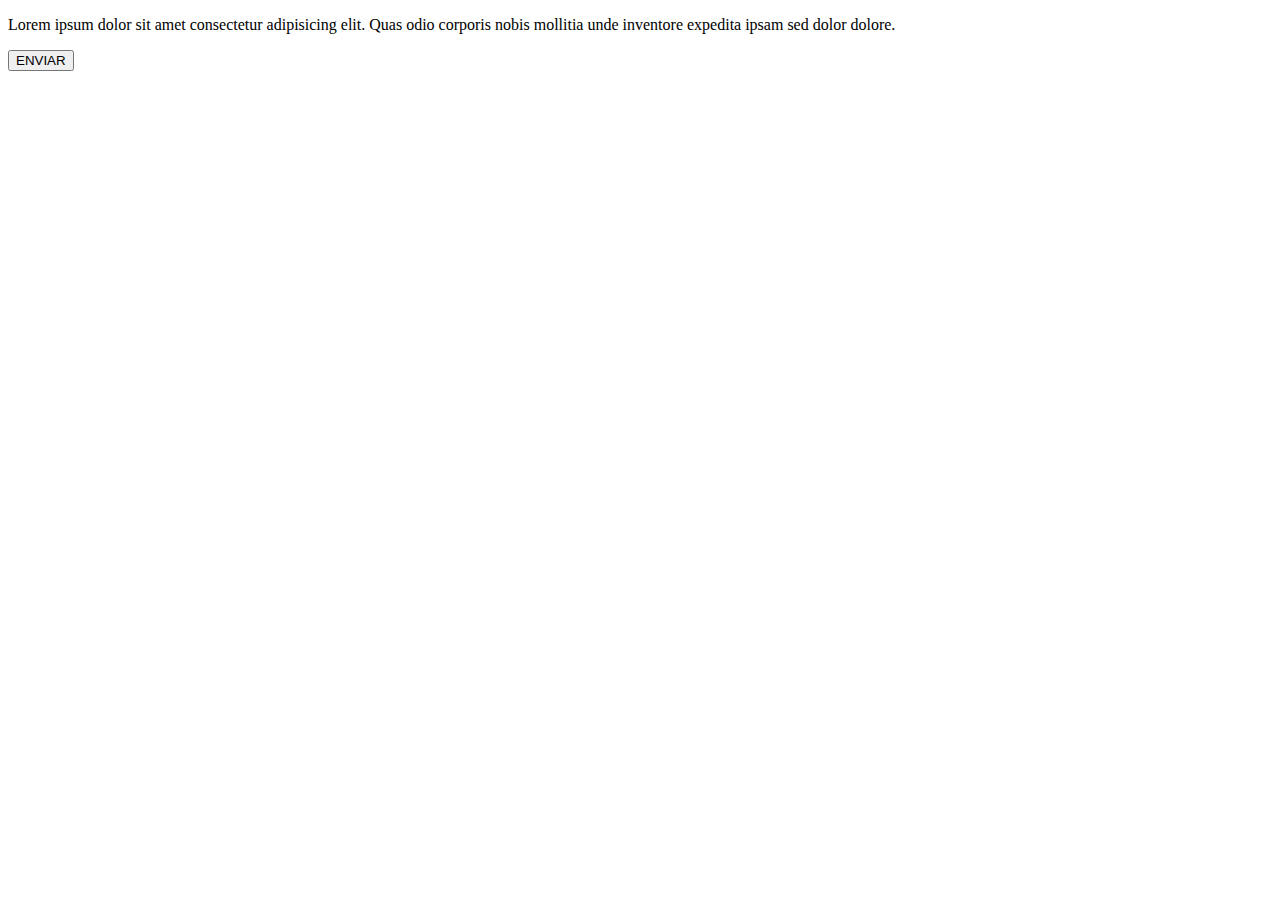
<file: aulas/aula-01/index.html>
<!DOCTYPE html>
<html lang="pt-br">
<head>
    <meta charset="UTF-8">
    <meta name="viewport" content="width=device-width, initial-scale=1.0">
    <title>Document</title>
</head>
<body>
    
    <p>Lorem ipsum dolor sit amet consectetur adipisicing elit. Quas odio corporis nobis mollitia unde inventore expedita ipsam sed dolor dolore.</p>

    <button>ENVIAR</button>

    

    

</body>
</html>
</file>
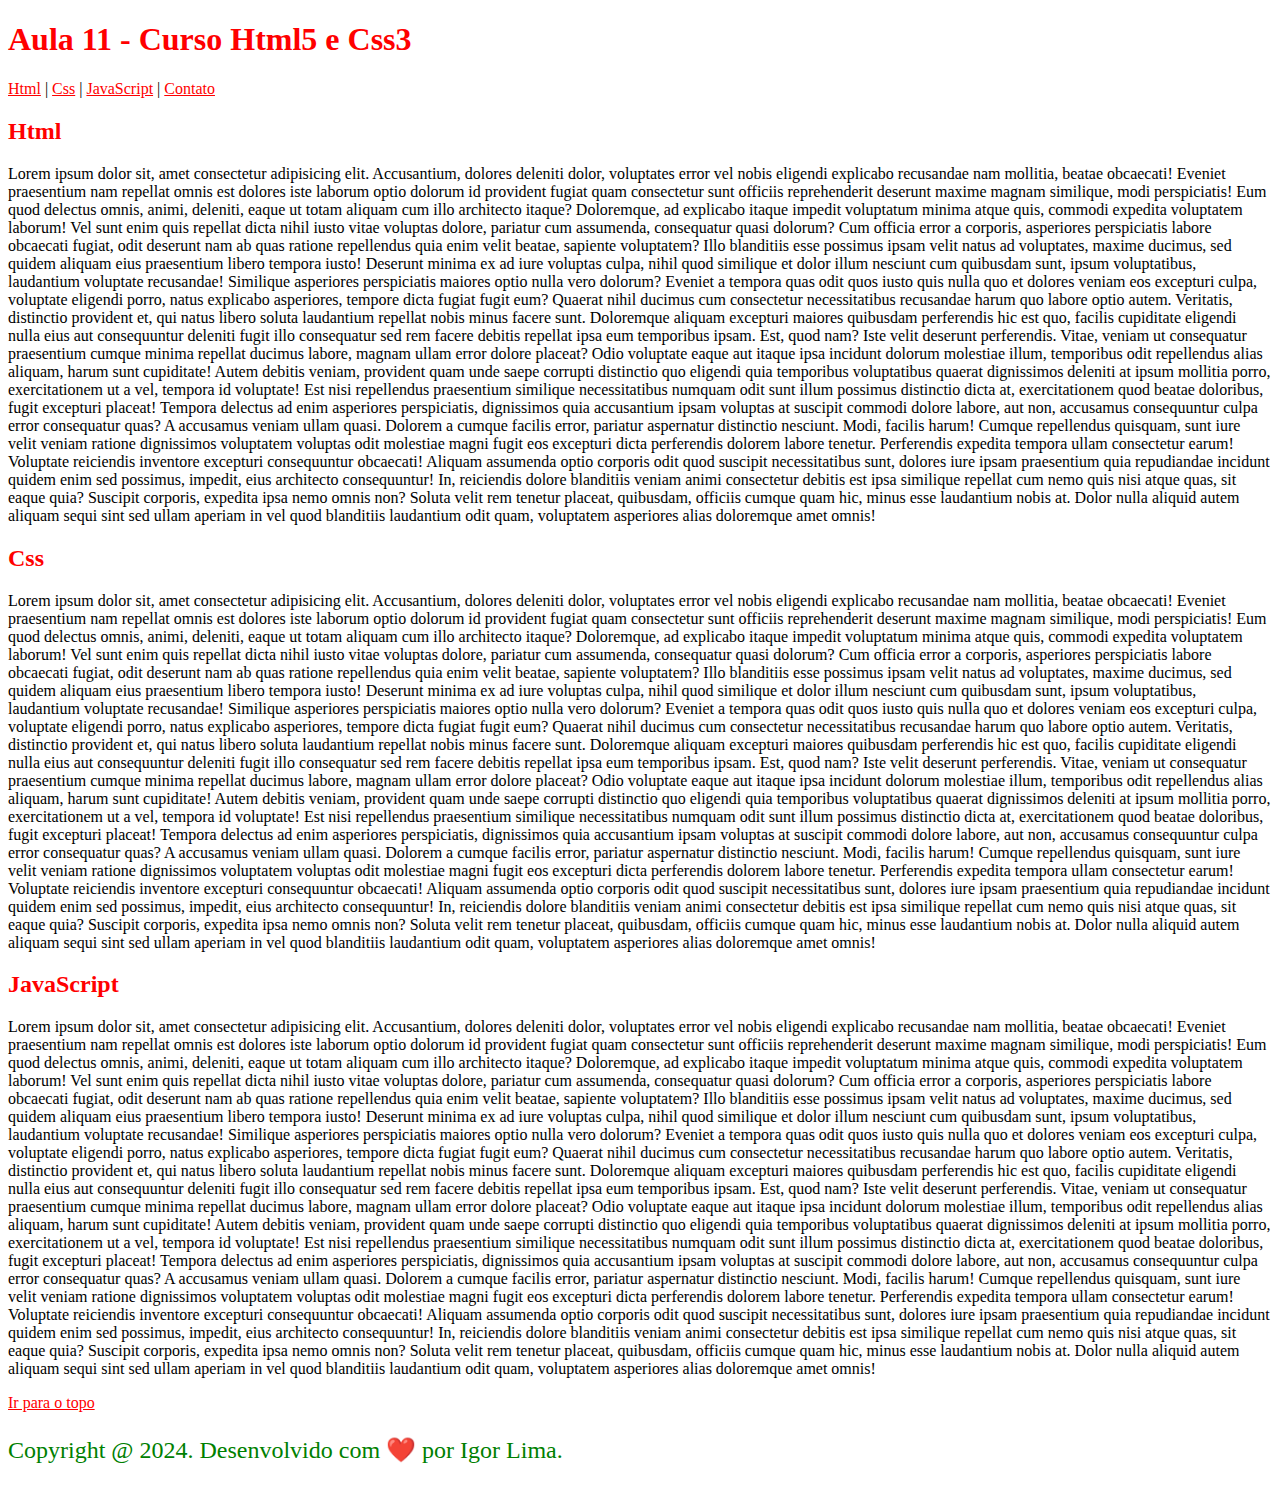
<file: aulas/aula-11/index.html>
<!DOCTYPE html>
<html lang="pt-br">
<head>
    <meta charset="UTF-8">
    <meta name="viewport" content="width=device-width, initial-scale=1.0">
    <title>Aula 11 - Curso Html5 e Css3</title>

    <link rel="stylesheet" href="style.css">

    <style>
      /* h2{
        color: red;
      }   */
    </style>
    
</head>
<body id="top">
    <header>
        <h1 /*style="color: red;"*/>Aula 11 - Curso Html5 e Css3</h1>

        <nav>
            <a href="#html">Html</a> | 
            <a href="#css">Css</a> |
            <a href="#js">JavaScript</a> |
            <a href="contato.html">Contato</a>
        </nav>
    
    </header>
    

    <main>
        <section>
            <h2 id="html">Html</h2>
        <p>Lorem ipsum dolor sit, amet consectetur adipisicing elit. Accusantium, dolores deleniti dolor, voluptates error vel nobis eligendi explicabo recusandae nam mollitia, beatae obcaecati! Eveniet praesentium nam repellat omnis est dolores iste laborum optio dolorum id provident fugiat quam consectetur sunt officiis reprehenderit deserunt maxime magnam similique, modi perspiciatis! Eum quod delectus omnis, animi, deleniti, eaque ut totam aliquam cum illo architecto itaque? Doloremque, ad explicabo itaque impedit voluptatum minima atque quis, commodi expedita voluptatem laborum! Vel sunt enim quis repellat dicta nihil iusto vitae voluptas dolore, pariatur cum assumenda, consequatur quasi dolorum? Cum officia error a corporis, asperiores perspiciatis labore obcaecati fugiat, odit deserunt nam ab quas ratione repellendus quia enim velit beatae, sapiente voluptatem? Illo blanditiis esse possimus ipsam velit natus ad voluptates, maxime ducimus, sed quidem aliquam eius praesentium libero tempora iusto! Deserunt minima ex ad iure voluptas culpa, nihil quod similique et dolor illum nesciunt cum quibusdam sunt, ipsum voluptatibus, laudantium voluptate recusandae! Similique asperiores perspiciatis maiores optio nulla vero dolorum? Eveniet a tempora quas odit quos iusto quis nulla quo et dolores veniam eos excepturi culpa, voluptate eligendi porro, natus explicabo asperiores, tempore dicta fugiat fugit eum? Quaerat nihil ducimus cum consectetur necessitatibus recusandae harum quo labore optio autem. Veritatis, distinctio provident et, qui natus libero soluta laudantium repellat nobis minus facere sunt. Doloremque aliquam excepturi maiores quibusdam perferendis hic est quo, facilis cupiditate eligendi nulla eius aut consequuntur deleniti fugit illo consequatur sed rem facere debitis repellat ipsa eum temporibus ipsam. Est, quod nam? Iste velit deserunt perferendis. Vitae, veniam ut consequatur praesentium cumque minima repellat ducimus labore, magnam ullam error dolore placeat? Odio voluptate eaque aut itaque ipsa incidunt dolorum molestiae illum, temporibus odit repellendus alias aliquam, harum sunt cupiditate! Autem debitis veniam, provident quam unde saepe corrupti distinctio quo eligendi quia temporibus voluptatibus quaerat dignissimos deleniti at ipsum mollitia porro, exercitationem ut a vel, tempora id voluptate! Est nisi repellendus praesentium similique necessitatibus numquam odit sunt illum possimus distinctio dicta at, exercitationem quod beatae doloribus, fugit excepturi placeat! Tempora delectus ad enim asperiores perspiciatis, dignissimos quia accusantium ipsam voluptas at suscipit commodi dolore labore, aut non, accusamus consequuntur culpa error consequatur quas? A accusamus veniam ullam quasi. Dolorem a cumque facilis error, pariatur aspernatur distinctio nesciunt. Modi, facilis harum! Cumque repellendus quisquam, sunt iure velit veniam ratione dignissimos voluptatem voluptas odit molestiae magni fugit eos excepturi dicta perferendis dolorem labore tenetur. Perferendis expedita tempora ullam consectetur earum! Voluptate reiciendis inventore excepturi consequuntur obcaecati! Aliquam assumenda optio corporis odit quod suscipit necessitatibus sunt, dolores iure ipsam praesentium quia repudiandae incidunt quidem enim sed possimus, impedit, eius architecto consequuntur! In, reiciendis dolore blanditiis veniam animi consectetur debitis est ipsa similique repellat cum nemo quis nisi atque quas, sit eaque quia? Suscipit corporis, expedita ipsa nemo omnis non? Soluta velit rem tenetur placeat, quibusdam, officiis cumque quam hic, minus esse laudantium nobis at. Dolor nulla aliquid autem aliquam sequi sint sed ullam aperiam in vel quod blanditiis laudantium odit quam, voluptatem asperiores alias doloremque amet omnis!</p>
        </section>
    
        <section>
            <h2 id="css">Css</h2>
        <p>Lorem ipsum dolor sit, amet consectetur adipisicing elit. Accusantium, dolores deleniti dolor, voluptates error vel nobis eligendi explicabo recusandae nam mollitia, beatae obcaecati! Eveniet praesentium nam repellat omnis est dolores iste laborum optio dolorum id provident fugiat quam consectetur sunt officiis reprehenderit deserunt maxime magnam similique, modi perspiciatis! Eum quod delectus omnis, animi, deleniti, eaque ut totam aliquam cum illo architecto itaque? Doloremque, ad explicabo itaque impedit voluptatum minima atque quis, commodi expedita voluptatem laborum! Vel sunt enim quis repellat dicta nihil iusto vitae voluptas dolore, pariatur cum assumenda, consequatur quasi dolorum? Cum officia error a corporis, asperiores perspiciatis labore obcaecati fugiat, odit deserunt nam ab quas ratione repellendus quia enim velit beatae, sapiente voluptatem? Illo blanditiis esse possimus ipsam velit natus ad voluptates, maxime ducimus, sed quidem aliquam eius praesentium libero tempora iusto! Deserunt minima ex ad iure voluptas culpa, nihil quod similique et dolor illum nesciunt cum quibusdam sunt, ipsum voluptatibus, laudantium voluptate recusandae! Similique asperiores perspiciatis maiores optio nulla vero dolorum? Eveniet a tempora quas odit quos iusto quis nulla quo et dolores veniam eos excepturi culpa, voluptate eligendi porro, natus explicabo asperiores, tempore dicta fugiat fugit eum? Quaerat nihil ducimus cum consectetur necessitatibus recusandae harum quo labore optio autem. Veritatis, distinctio provident et, qui natus libero soluta laudantium repellat nobis minus facere sunt. Doloremque aliquam excepturi maiores quibusdam perferendis hic est quo, facilis cupiditate eligendi nulla eius aut consequuntur deleniti fugit illo consequatur sed rem facere debitis repellat ipsa eum temporibus ipsam. Est, quod nam? Iste velit deserunt perferendis. Vitae, veniam ut consequatur praesentium cumque minima repellat ducimus labore, magnam ullam error dolore placeat? Odio voluptate eaque aut itaque ipsa incidunt dolorum molestiae illum, temporibus odit repellendus alias aliquam, harum sunt cupiditate! Autem debitis veniam, provident quam unde saepe corrupti distinctio quo eligendi quia temporibus voluptatibus quaerat dignissimos deleniti at ipsum mollitia porro, exercitationem ut a vel, tempora id voluptate! Est nisi repellendus praesentium similique necessitatibus numquam odit sunt illum possimus distinctio dicta at, exercitationem quod beatae doloribus, fugit excepturi placeat! Tempora delectus ad enim asperiores perspiciatis, dignissimos quia accusantium ipsam voluptas at suscipit commodi dolore labore, aut non, accusamus consequuntur culpa error consequatur quas? A accusamus veniam ullam quasi. Dolorem a cumque facilis error, pariatur aspernatur distinctio nesciunt. Modi, facilis harum! Cumque repellendus quisquam, sunt iure velit veniam ratione dignissimos voluptatem voluptas odit molestiae magni fugit eos excepturi dicta perferendis dolorem labore tenetur. Perferendis expedita tempora ullam consectetur earum! Voluptate reiciendis inventore excepturi consequuntur obcaecati! Aliquam assumenda optio corporis odit quod suscipit necessitatibus sunt, dolores iure ipsam praesentium quia repudiandae incidunt quidem enim sed possimus, impedit, eius architecto consequuntur! In, reiciendis dolore blanditiis veniam animi consectetur debitis est ipsa similique repellat cum nemo quis nisi atque quas, sit eaque quia? Suscipit corporis, expedita ipsa nemo omnis non? Soluta velit rem tenetur placeat, quibusdam, officiis cumque quam hic, minus esse laudantium nobis at. Dolor nulla aliquid autem aliquam sequi sint sed ullam aperiam in vel quod blanditiis laudantium odit quam, voluptatem asperiores alias doloremque amet omnis!</p>
        </section>
    
        <section>
            <h2 id="js">JavaScript</h2>
        <p>Lorem ipsum dolor sit, amet consectetur adipisicing elit. Accusantium, dolores deleniti dolor, voluptates error vel nobis eligendi explicabo recusandae nam mollitia, beatae obcaecati! Eveniet praesentium nam repellat omnis est dolores iste laborum optio dolorum id provident fugiat quam consectetur sunt officiis reprehenderit deserunt maxime magnam similique, modi perspiciatis! Eum quod delectus omnis, animi, deleniti, eaque ut totam aliquam cum illo architecto itaque? Doloremque, ad explicabo itaque impedit voluptatum minima atque quis, commodi expedita voluptatem laborum! Vel sunt enim quis repellat dicta nihil iusto vitae voluptas dolore, pariatur cum assumenda, consequatur quasi dolorum? Cum officia error a corporis, asperiores perspiciatis labore obcaecati fugiat, odit deserunt nam ab quas ratione repellendus quia enim velit beatae, sapiente voluptatem? Illo blanditiis esse possimus ipsam velit natus ad voluptates, maxime ducimus, sed quidem aliquam eius praesentium libero tempora iusto! Deserunt minima ex ad iure voluptas culpa, nihil quod similique et dolor illum nesciunt cum quibusdam sunt, ipsum voluptatibus, laudantium voluptate recusandae! Similique asperiores perspiciatis maiores optio nulla vero dolorum? Eveniet a tempora quas odit quos iusto quis nulla quo et dolores veniam eos excepturi culpa, voluptate eligendi porro, natus explicabo asperiores, tempore dicta fugiat fugit eum? Quaerat nihil ducimus cum consectetur necessitatibus recusandae harum quo labore optio autem. Veritatis, distinctio provident et, qui natus libero soluta laudantium repellat nobis minus facere sunt. Doloremque aliquam excepturi maiores quibusdam perferendis hic est quo, facilis cupiditate eligendi nulla eius aut consequuntur deleniti fugit illo consequatur sed rem facere debitis repellat ipsa eum temporibus ipsam. Est, quod nam? Iste velit deserunt perferendis. Vitae, veniam ut consequatur praesentium cumque minima repellat ducimus labore, magnam ullam error dolore placeat? Odio voluptate eaque aut itaque ipsa incidunt dolorum molestiae illum, temporibus odit repellendus alias aliquam, harum sunt cupiditate! Autem debitis veniam, provident quam unde saepe corrupti distinctio quo eligendi quia temporibus voluptatibus quaerat dignissimos deleniti at ipsum mollitia porro, exercitationem ut a vel, tempora id voluptate! Est nisi repellendus praesentium similique necessitatibus numquam odit sunt illum possimus distinctio dicta at, exercitationem quod beatae doloribus, fugit excepturi placeat! Tempora delectus ad enim asperiores perspiciatis, dignissimos quia accusantium ipsam voluptas at suscipit commodi dolore labore, aut non, accusamus consequuntur culpa error consequatur quas? A accusamus veniam ullam quasi. Dolorem a cumque facilis error, pariatur aspernatur distinctio nesciunt. Modi, facilis harum! Cumque repellendus quisquam, sunt iure velit veniam ratione dignissimos voluptatem voluptas odit molestiae magni fugit eos excepturi dicta perferendis dolorem labore tenetur. Perferendis expedita tempora ullam consectetur earum! Voluptate reiciendis inventore excepturi consequuntur obcaecati! Aliquam assumenda optio corporis odit quod suscipit necessitatibus sunt, dolores iure ipsam praesentium quia repudiandae incidunt quidem enim sed possimus, impedit, eius architecto consequuntur! In, reiciendis dolore blanditiis veniam animi consectetur debitis est ipsa similique repellat cum nemo quis nisi atque quas, sit eaque quia? Suscipit corporis, expedita ipsa nemo omnis non? Soluta velit rem tenetur placeat, quibusdam, officiis cumque quam hic, minus esse laudantium nobis at. Dolor nulla aliquid autem aliquam sequi sint sed ullam aperiam in vel quod blanditiis laudantium odit quam, voluptatem asperiores alias doloremque amet omnis!</p>
        </section>
    </main>

    <a href="#top">Ir para o topo</a>
    <footer>
        <p>Copyright @ 2024. Desenvolvido com ❤️ por Igor Lima.</p>
    </footer>
</body>
</html>
</file>
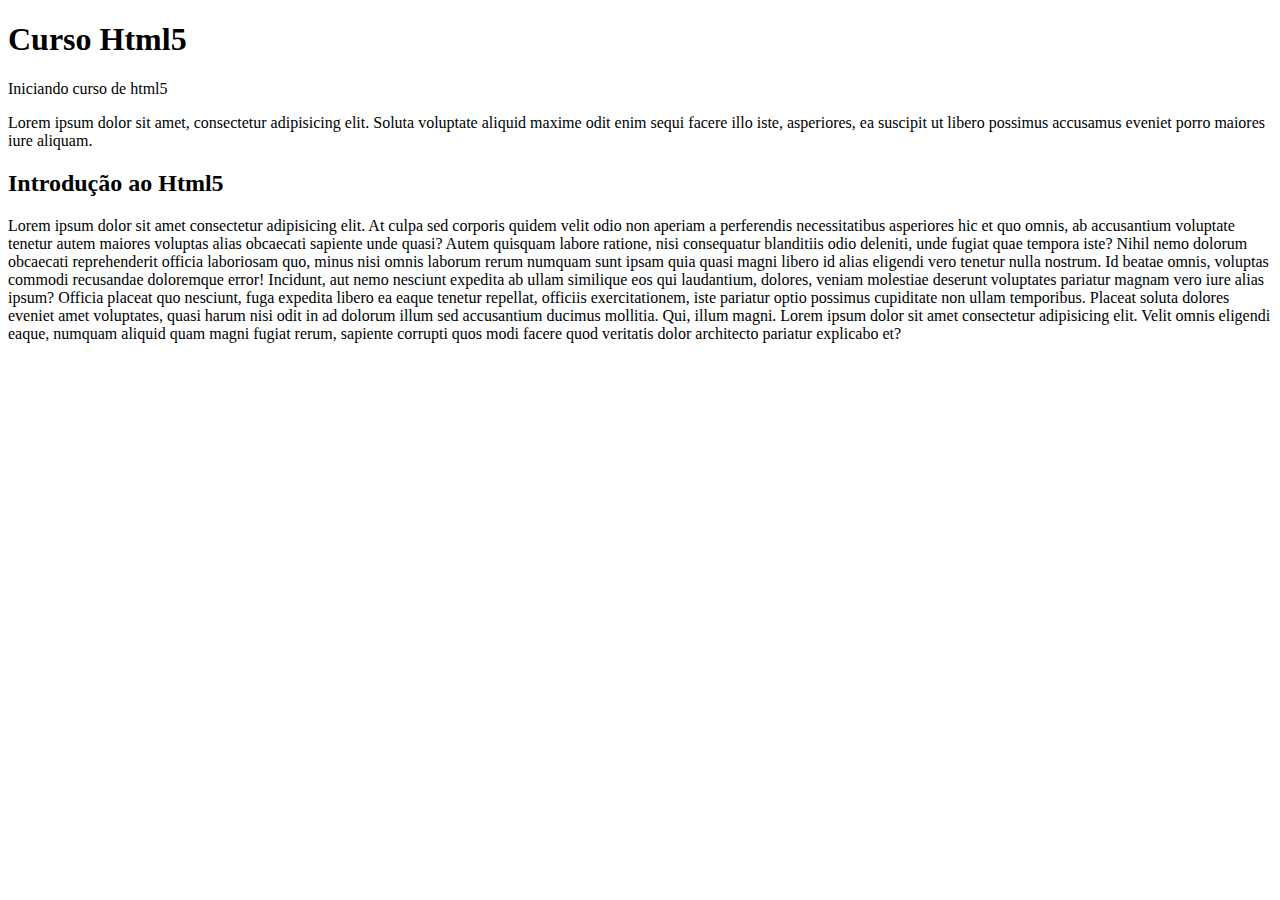
<file: aulas/aula-05/aula-05.html>
<!DOCTYPE html>
<html lang="pt-br">

<head>
    <meta charset="UTF-8">
    <meta name="viewport" content="width=device-width, initial-scale=1.0">
    <title>Aula 05</title>
</head>

<body>

    <h1>Curso Html5</h1>

    <!-- <h2>Subtitulo</h2>
    <h3>Subtitulo</h3>
    <h4>Subtitulo</h4>
    <h5>Subtitulo</h5>
    <h6>Subtitulo</h6> -->

    <p>Iniciando curso de html5</p>
    <p>Lorem ipsum dolor sit amet, consectetur adipisicing elit. Soluta voluptate aliquid maxime odit enim sequi facere
        illo iste, asperiores, ea suscipit ut libero possimus accusamus eveniet porro maiores iure aliquam.</p>

    <!-- p>lorem500 -->

    <h2>Introdução ao Html5</h2>

    <p>Lorem ipsum dolor sit amet consectetur adipisicing elit. At culpa sed corporis quidem velit odio non aperiam a perferendis necessitatibus asperiores hic et quo omnis, ab accusantium voluptate tenetur autem maiores voluptas alias obcaecati sapiente unde quasi? Autem quisquam labore ratione, nisi consequatur blanditiis odio deleniti, unde fugiat quae tempora iste? Nihil nemo dolorum obcaecati reprehenderit officia laboriosam quo, minus nisi omnis laborum rerum numquam sunt ipsam quia quasi magni libero id alias eligendi vero tenetur nulla nostrum. Id beatae omnis, voluptas commodi recusandae doloremque error! Incidunt, aut nemo nesciunt expedita ab ullam similique eos qui laudantium, dolores, veniam molestiae deserunt voluptates pariatur magnam vero iure alias ipsum? Officia placeat quo nesciunt, fuga expedita libero ea eaque tenetur repellat, officiis exercitationem, iste pariatur optio possimus cupiditate non ullam temporibus. Placeat soluta dolores eveniet amet voluptates, quasi harum nisi odit in ad dolorum illum sed accusantium ducimus mollitia. Qui, illum magni. Lorem ipsum dolor sit amet consectetur adipisicing elit. Velit omnis eligendi eaque, numquam aliquid quam magni
        fugiat rerum, sapiente corrupti quos modi facere quod veritatis dolor architecto pariatur explicabo et?</p>



</body>

</html>
</file>
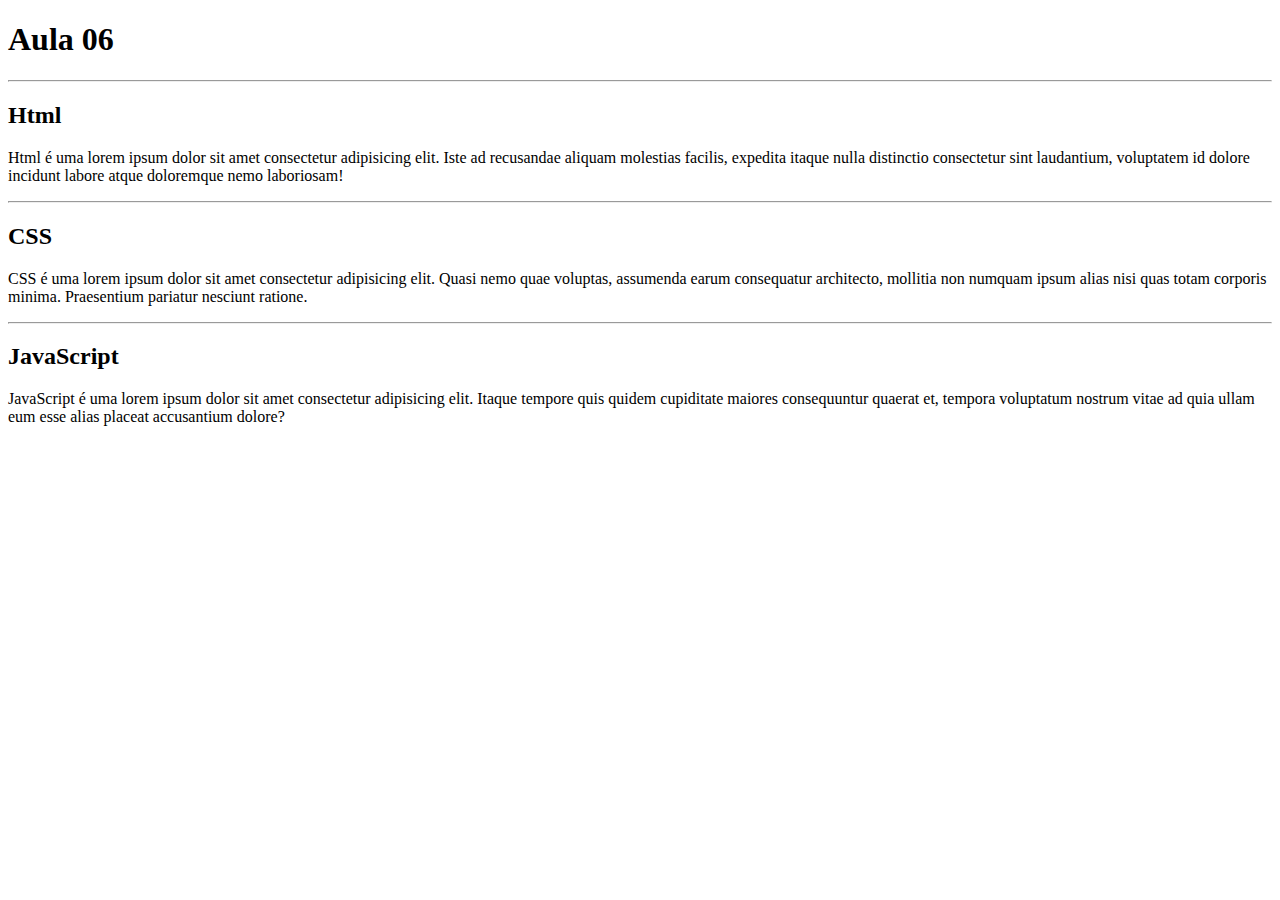
<file: aulas/aula-06/aula-06.html>
<!DOCTYPE html>
<html lang="pt-br">

<head>
    <meta charset="UTF-8">
    <meta name="viewport" content="width=device-width, initial-scale=1.0">
    <title>Aula 06</title>
</head>

<body>
    <!-- Use a ta <br> para inserir quebras de lihas, não para adicionar espaço entre parágrafos -->

    <!-- <h1>Aprendendo <br> novas tags <br> do Html</h1>

    <p>Igor Lima<br>Campo Grande<br>MS<br>Brasil</p> -->

    <!-- Use a tag <hr> para definir alterações temáticas no conteúdo -->

    <h1>Aula 06</h1>

    <hr>

    <h2>Html</h2>
    <p>Html é uma lorem ipsum dolor sit amet consectetur adipisicing elit. Iste ad recusandae aliquam molestias facilis, expedita itaque nulla distinctio consectetur sint laudantium, voluptatem id dolore incidunt labore atque doloremque nemo laboriosam!</p>

    <hr>

    <h2>CSS</h2>
    <p>CSS é uma lorem ipsum dolor sit amet consectetur adipisicing elit. Quasi nemo quae voluptas, assumenda earum consequatur architecto, mollitia non numquam ipsum alias nisi quas totam corporis minima. Praesentium pariatur nesciunt ratione.</p>

    <hr>

    <h2>JavaScript</h2>
    <p>JavaScript é uma lorem ipsum dolor sit amet consectetur adipisicing elit. Itaque tempore quis quidem cupiditate maiores consequuntur quaerat et, tempora voluptatum nostrum vitae ad quia ullam eum esse alias placeat accusantium dolore?</p>

</body>

</html>
</file>
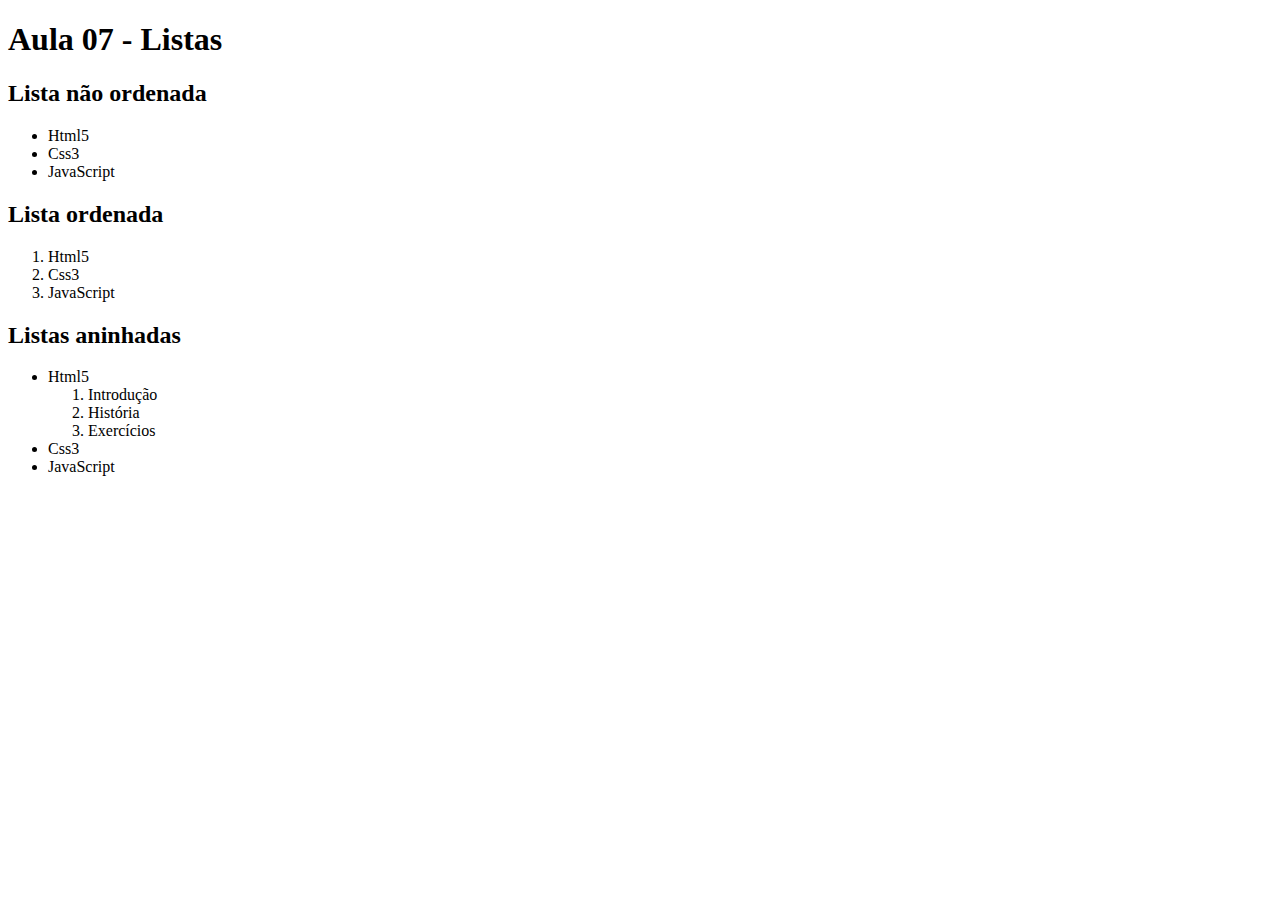
<file: aulas/aula-07/aula-07.html>
<!DOCTYPE html>
<html lang="pt-br">
<head>
    <meta charset="UTF-8">
    <meta name="viewport" content="width=device-width, initial-scale=1.0">
    <title>Aula 07</title>
</head>
<body>
    
    <h1>Aula 07 - Listas</h1>

    <h2>Lista não ordenada</h2>
    <ul>
        <li>Html5</li>
        <li>Css3</li>
        <li>JavaScript</li>
    </ul>

    <h2>Lista ordenada</h2>
    <ol>
        <li>Html5</li>
        <li>Css3</li>
        <li>JavaScript</li>
    </ol>

    <h2>Listas aninhadas</h2>
    <ul>
        <li>Html5
            <ol>
                <li>Introdução</li>
                <li>História</li>
                <li>Exercícios</li>
            </ol>
        </li>
        <li>Css3</li>
        <li>JavaScript</li>
    </ul>

</body>
</html>
</file>
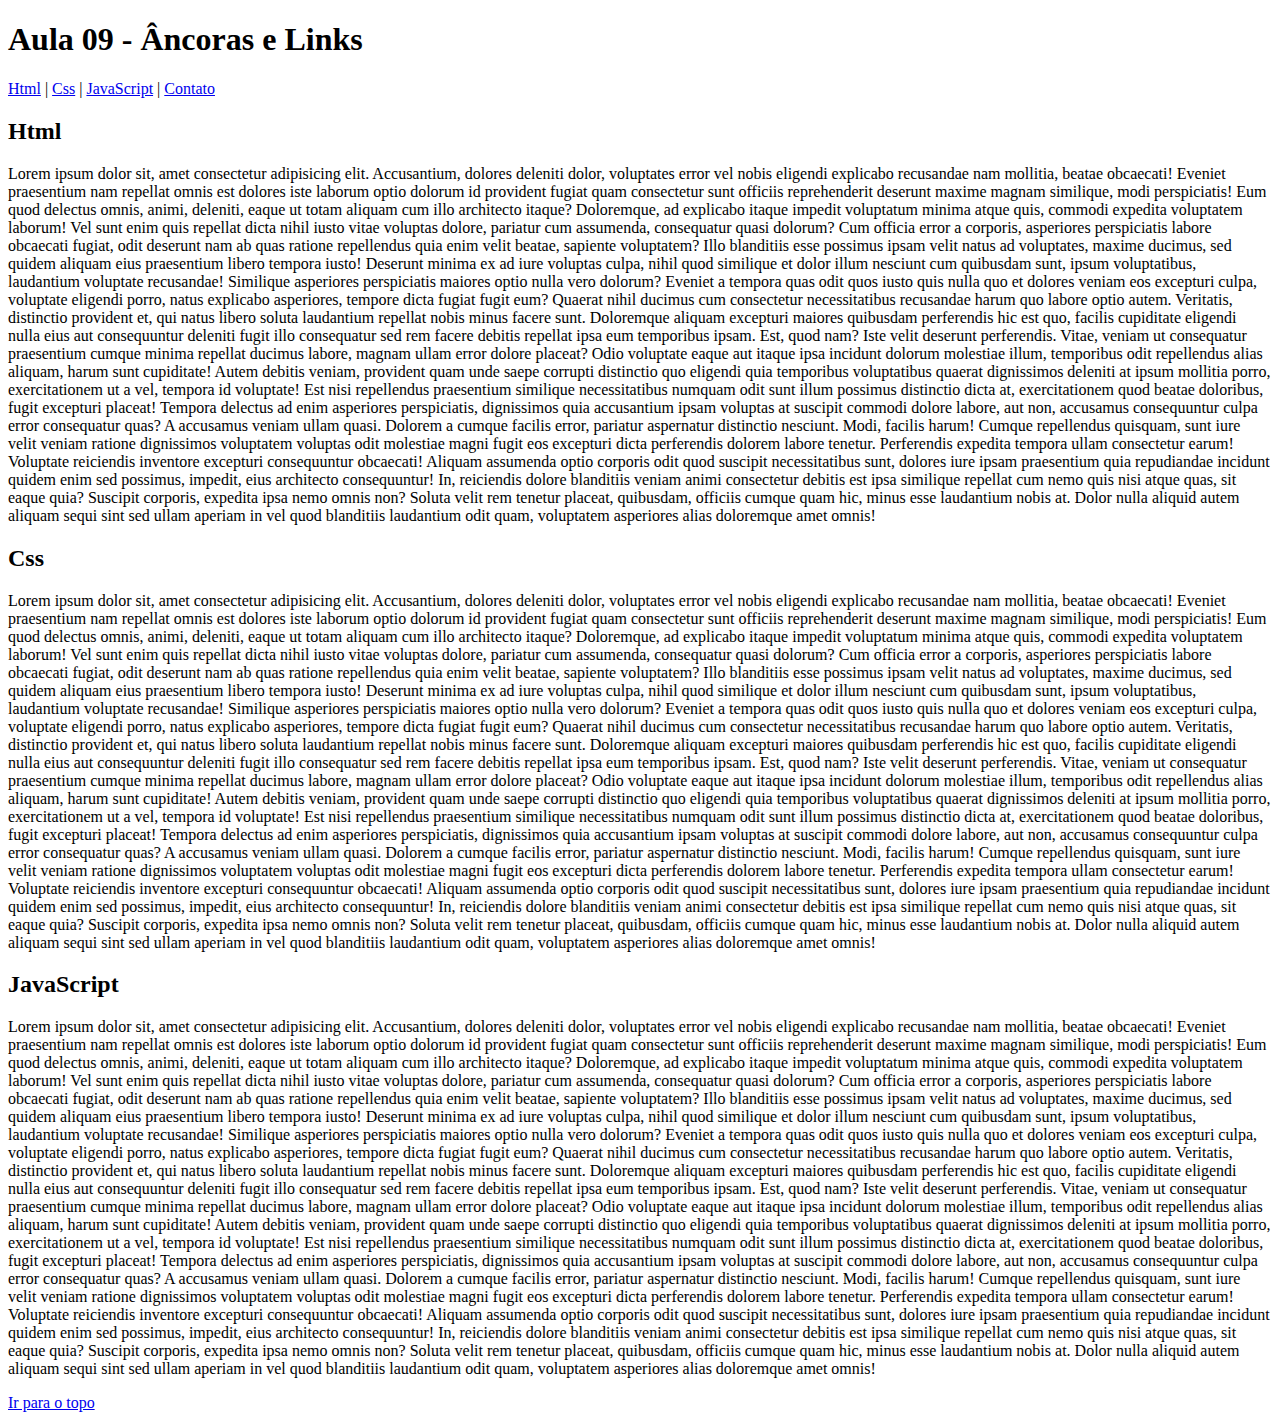
<file: aulas/aula-09/aula-09.html>
<!DOCTYPE html>
<html lang="pt-br">
<head>
    <meta charset="UTF-8">
    <meta name="viewport" content="width=device-width, initial-scale=1.0">
    <title>Aula 09 - Âncoras e Links</title>
</head>
<body id="top">
    <h1>Aula 09 - Âncoras e Links</h1>

    <a href="#html">Html</a> | 
    <a href="#css">Css</a> |
    <a href="#js">JavaScript</a> |
    <a href="contato.html">Contato</a>

    <h2 id="html">Html</h2>
    <p>Lorem ipsum dolor sit, amet consectetur adipisicing elit. Accusantium, dolores deleniti dolor, voluptates error vel nobis eligendi explicabo recusandae nam mollitia, beatae obcaecati! Eveniet praesentium nam repellat omnis est dolores iste laborum optio dolorum id provident fugiat quam consectetur sunt officiis reprehenderit deserunt maxime magnam similique, modi perspiciatis! Eum quod delectus omnis, animi, deleniti, eaque ut totam aliquam cum illo architecto itaque? Doloremque, ad explicabo itaque impedit voluptatum minima atque quis, commodi expedita voluptatem laborum! Vel sunt enim quis repellat dicta nihil iusto vitae voluptas dolore, pariatur cum assumenda, consequatur quasi dolorum? Cum officia error a corporis, asperiores perspiciatis labore obcaecati fugiat, odit deserunt nam ab quas ratione repellendus quia enim velit beatae, sapiente voluptatem? Illo blanditiis esse possimus ipsam velit natus ad voluptates, maxime ducimus, sed quidem aliquam eius praesentium libero tempora iusto! Deserunt minima ex ad iure voluptas culpa, nihil quod similique et dolor illum nesciunt cum quibusdam sunt, ipsum voluptatibus, laudantium voluptate recusandae! Similique asperiores perspiciatis maiores optio nulla vero dolorum? Eveniet a tempora quas odit quos iusto quis nulla quo et dolores veniam eos excepturi culpa, voluptate eligendi porro, natus explicabo asperiores, tempore dicta fugiat fugit eum? Quaerat nihil ducimus cum consectetur necessitatibus recusandae harum quo labore optio autem. Veritatis, distinctio provident et, qui natus libero soluta laudantium repellat nobis minus facere sunt. Doloremque aliquam excepturi maiores quibusdam perferendis hic est quo, facilis cupiditate eligendi nulla eius aut consequuntur deleniti fugit illo consequatur sed rem facere debitis repellat ipsa eum temporibus ipsam. Est, quod nam? Iste velit deserunt perferendis. Vitae, veniam ut consequatur praesentium cumque minima repellat ducimus labore, magnam ullam error dolore placeat? Odio voluptate eaque aut itaque ipsa incidunt dolorum molestiae illum, temporibus odit repellendus alias aliquam, harum sunt cupiditate! Autem debitis veniam, provident quam unde saepe corrupti distinctio quo eligendi quia temporibus voluptatibus quaerat dignissimos deleniti at ipsum mollitia porro, exercitationem ut a vel, tempora id voluptate! Est nisi repellendus praesentium similique necessitatibus numquam odit sunt illum possimus distinctio dicta at, exercitationem quod beatae doloribus, fugit excepturi placeat! Tempora delectus ad enim asperiores perspiciatis, dignissimos quia accusantium ipsam voluptas at suscipit commodi dolore labore, aut non, accusamus consequuntur culpa error consequatur quas? A accusamus veniam ullam quasi. Dolorem a cumque facilis error, pariatur aspernatur distinctio nesciunt. Modi, facilis harum! Cumque repellendus quisquam, sunt iure velit veniam ratione dignissimos voluptatem voluptas odit molestiae magni fugit eos excepturi dicta perferendis dolorem labore tenetur. Perferendis expedita tempora ullam consectetur earum! Voluptate reiciendis inventore excepturi consequuntur obcaecati! Aliquam assumenda optio corporis odit quod suscipit necessitatibus sunt, dolores iure ipsam praesentium quia repudiandae incidunt quidem enim sed possimus, impedit, eius architecto consequuntur! In, reiciendis dolore blanditiis veniam animi consectetur debitis est ipsa similique repellat cum nemo quis nisi atque quas, sit eaque quia? Suscipit corporis, expedita ipsa nemo omnis non? Soluta velit rem tenetur placeat, quibusdam, officiis cumque quam hic, minus esse laudantium nobis at. Dolor nulla aliquid autem aliquam sequi sint sed ullam aperiam in vel quod blanditiis laudantium odit quam, voluptatem asperiores alias doloremque amet omnis!</p>

    <h2 id="css">Css</h2>
    <p>Lorem ipsum dolor sit, amet consectetur adipisicing elit. Accusantium, dolores deleniti dolor, voluptates error vel nobis eligendi explicabo recusandae nam mollitia, beatae obcaecati! Eveniet praesentium nam repellat omnis est dolores iste laborum optio dolorum id provident fugiat quam consectetur sunt officiis reprehenderit deserunt maxime magnam similique, modi perspiciatis! Eum quod delectus omnis, animi, deleniti, eaque ut totam aliquam cum illo architecto itaque? Doloremque, ad explicabo itaque impedit voluptatum minima atque quis, commodi expedita voluptatem laborum! Vel sunt enim quis repellat dicta nihil iusto vitae voluptas dolore, pariatur cum assumenda, consequatur quasi dolorum? Cum officia error a corporis, asperiores perspiciatis labore obcaecati fugiat, odit deserunt nam ab quas ratione repellendus quia enim velit beatae, sapiente voluptatem? Illo blanditiis esse possimus ipsam velit natus ad voluptates, maxime ducimus, sed quidem aliquam eius praesentium libero tempora iusto! Deserunt minima ex ad iure voluptas culpa, nihil quod similique et dolor illum nesciunt cum quibusdam sunt, ipsum voluptatibus, laudantium voluptate recusandae! Similique asperiores perspiciatis maiores optio nulla vero dolorum? Eveniet a tempora quas odit quos iusto quis nulla quo et dolores veniam eos excepturi culpa, voluptate eligendi porro, natus explicabo asperiores, tempore dicta fugiat fugit eum? Quaerat nihil ducimus cum consectetur necessitatibus recusandae harum quo labore optio autem. Veritatis, distinctio provident et, qui natus libero soluta laudantium repellat nobis minus facere sunt. Doloremque aliquam excepturi maiores quibusdam perferendis hic est quo, facilis cupiditate eligendi nulla eius aut consequuntur deleniti fugit illo consequatur sed rem facere debitis repellat ipsa eum temporibus ipsam. Est, quod nam? Iste velit deserunt perferendis. Vitae, veniam ut consequatur praesentium cumque minima repellat ducimus labore, magnam ullam error dolore placeat? Odio voluptate eaque aut itaque ipsa incidunt dolorum molestiae illum, temporibus odit repellendus alias aliquam, harum sunt cupiditate! Autem debitis veniam, provident quam unde saepe corrupti distinctio quo eligendi quia temporibus voluptatibus quaerat dignissimos deleniti at ipsum mollitia porro, exercitationem ut a vel, tempora id voluptate! Est nisi repellendus praesentium similique necessitatibus numquam odit sunt illum possimus distinctio dicta at, exercitationem quod beatae doloribus, fugit excepturi placeat! Tempora delectus ad enim asperiores perspiciatis, dignissimos quia accusantium ipsam voluptas at suscipit commodi dolore labore, aut non, accusamus consequuntur culpa error consequatur quas? A accusamus veniam ullam quasi. Dolorem a cumque facilis error, pariatur aspernatur distinctio nesciunt. Modi, facilis harum! Cumque repellendus quisquam, sunt iure velit veniam ratione dignissimos voluptatem voluptas odit molestiae magni fugit eos excepturi dicta perferendis dolorem labore tenetur. Perferendis expedita tempora ullam consectetur earum! Voluptate reiciendis inventore excepturi consequuntur obcaecati! Aliquam assumenda optio corporis odit quod suscipit necessitatibus sunt, dolores iure ipsam praesentium quia repudiandae incidunt quidem enim sed possimus, impedit, eius architecto consequuntur! In, reiciendis dolore blanditiis veniam animi consectetur debitis est ipsa similique repellat cum nemo quis nisi atque quas, sit eaque quia? Suscipit corporis, expedita ipsa nemo omnis non? Soluta velit rem tenetur placeat, quibusdam, officiis cumque quam hic, minus esse laudantium nobis at. Dolor nulla aliquid autem aliquam sequi sint sed ullam aperiam in vel quod blanditiis laudantium odit quam, voluptatem asperiores alias doloremque amet omnis!</p>

    <h2 id="js">JavaScript</h2>
    <p>Lorem ipsum dolor sit, amet consectetur adipisicing elit. Accusantium, dolores deleniti dolor, voluptates error vel nobis eligendi explicabo recusandae nam mollitia, beatae obcaecati! Eveniet praesentium nam repellat omnis est dolores iste laborum optio dolorum id provident fugiat quam consectetur sunt officiis reprehenderit deserunt maxime magnam similique, modi perspiciatis! Eum quod delectus omnis, animi, deleniti, eaque ut totam aliquam cum illo architecto itaque? Doloremque, ad explicabo itaque impedit voluptatum minima atque quis, commodi expedita voluptatem laborum! Vel sunt enim quis repellat dicta nihil iusto vitae voluptas dolore, pariatur cum assumenda, consequatur quasi dolorum? Cum officia error a corporis, asperiores perspiciatis labore obcaecati fugiat, odit deserunt nam ab quas ratione repellendus quia enim velit beatae, sapiente voluptatem? Illo blanditiis esse possimus ipsam velit natus ad voluptates, maxime ducimus, sed quidem aliquam eius praesentium libero tempora iusto! Deserunt minima ex ad iure voluptas culpa, nihil quod similique et dolor illum nesciunt cum quibusdam sunt, ipsum voluptatibus, laudantium voluptate recusandae! Similique asperiores perspiciatis maiores optio nulla vero dolorum? Eveniet a tempora quas odit quos iusto quis nulla quo et dolores veniam eos excepturi culpa, voluptate eligendi porro, natus explicabo asperiores, tempore dicta fugiat fugit eum? Quaerat nihil ducimus cum consectetur necessitatibus recusandae harum quo labore optio autem. Veritatis, distinctio provident et, qui natus libero soluta laudantium repellat nobis minus facere sunt. Doloremque aliquam excepturi maiores quibusdam perferendis hic est quo, facilis cupiditate eligendi nulla eius aut consequuntur deleniti fugit illo consequatur sed rem facere debitis repellat ipsa eum temporibus ipsam. Est, quod nam? Iste velit deserunt perferendis. Vitae, veniam ut consequatur praesentium cumque minima repellat ducimus labore, magnam ullam error dolore placeat? Odio voluptate eaque aut itaque ipsa incidunt dolorum molestiae illum, temporibus odit repellendus alias aliquam, harum sunt cupiditate! Autem debitis veniam, provident quam unde saepe corrupti distinctio quo eligendi quia temporibus voluptatibus quaerat dignissimos deleniti at ipsum mollitia porro, exercitationem ut a vel, tempora id voluptate! Est nisi repellendus praesentium similique necessitatibus numquam odit sunt illum possimus distinctio dicta at, exercitationem quod beatae doloribus, fugit excepturi placeat! Tempora delectus ad enim asperiores perspiciatis, dignissimos quia accusantium ipsam voluptas at suscipit commodi dolore labore, aut non, accusamus consequuntur culpa error consequatur quas? A accusamus veniam ullam quasi. Dolorem a cumque facilis error, pariatur aspernatur distinctio nesciunt. Modi, facilis harum! Cumque repellendus quisquam, sunt iure velit veniam ratione dignissimos voluptatem voluptas odit molestiae magni fugit eos excepturi dicta perferendis dolorem labore tenetur. Perferendis expedita tempora ullam consectetur earum! Voluptate reiciendis inventore excepturi consequuntur obcaecati! Aliquam assumenda optio corporis odit quod suscipit necessitatibus sunt, dolores iure ipsam praesentium quia repudiandae incidunt quidem enim sed possimus, impedit, eius architecto consequuntur! In, reiciendis dolore blanditiis veniam animi consectetur debitis est ipsa similique repellat cum nemo quis nisi atque quas, sit eaque quia? Suscipit corporis, expedita ipsa nemo omnis non? Soluta velit rem tenetur placeat, quibusdam, officiis cumque quam hic, minus esse laudantium nobis at. Dolor nulla aliquid autem aliquam sequi sint sed ullam aperiam in vel quod blanditiis laudantium odit quam, voluptatem asperiores alias doloremque amet omnis!</p>

    <a href="#top">Ir para o topo</a>

</body>
</html>
</file>
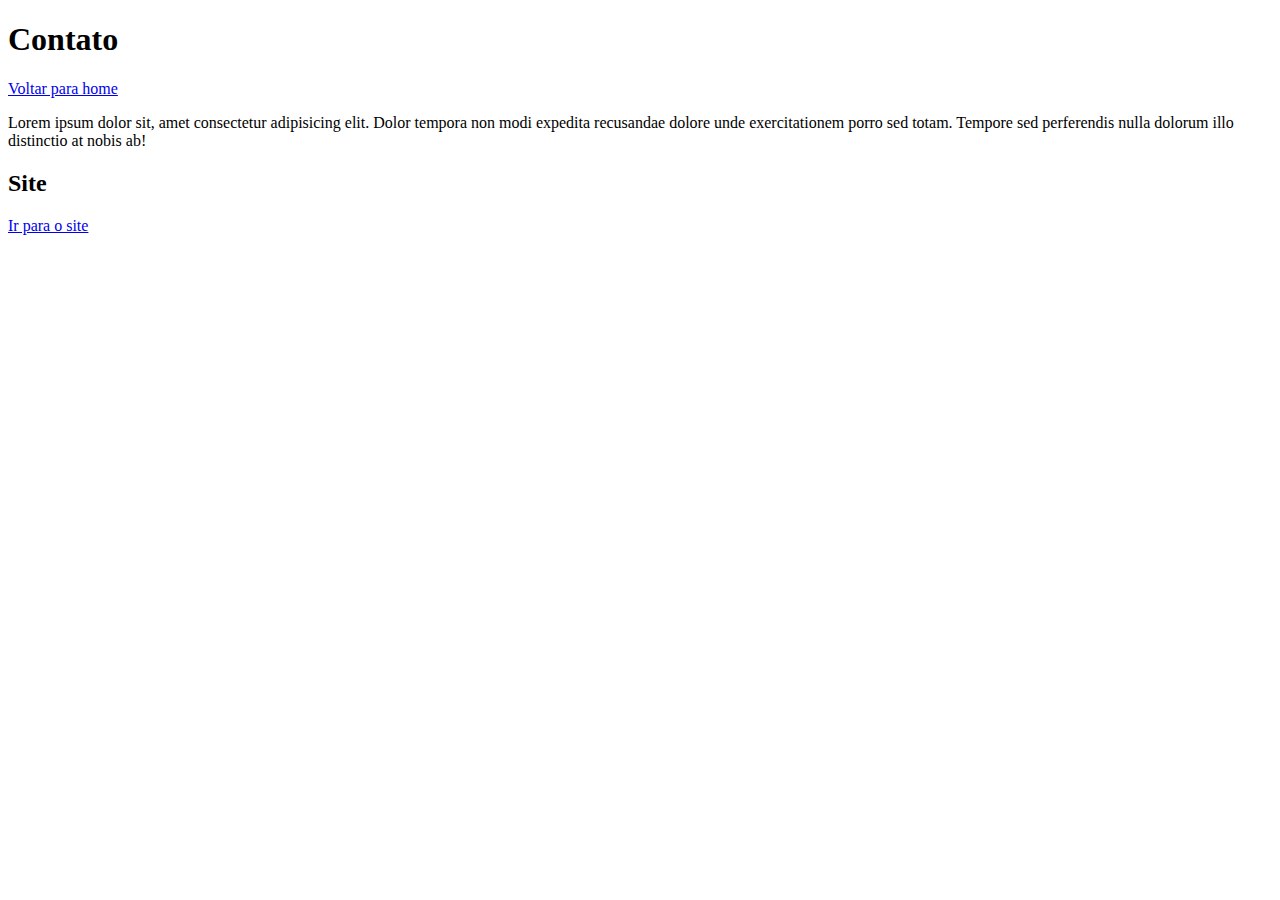
<file: aulas/aula-09/contato.html>
<!DOCTYPE html>
<html lang="pt-br">
<head>
    <meta charset="UTF-8">
    <meta name="viewport" content="width=device-width, initial-scale=1.0">
    <title>Contato</title>
</head>
<body>
    <h1>Contato</h1>
    
    <a href="aula-09.html">Voltar para home</a>

    <p>Lorem ipsum dolor sit, amet consectetur adipisicing elit. Dolor tempora non modi expedita recusandae dolore unde exercitationem porro sed totam. Tempore sed perferendis nulla dolorum illo distinctio at nobis ab!</p>

    <!-- Caminho absoluto -->
    <h2>Site</h2>
    <a href="https://www.marcelopereira.dev/" target="_blank">Ir para o site</a>
</body>
</html>
</file>
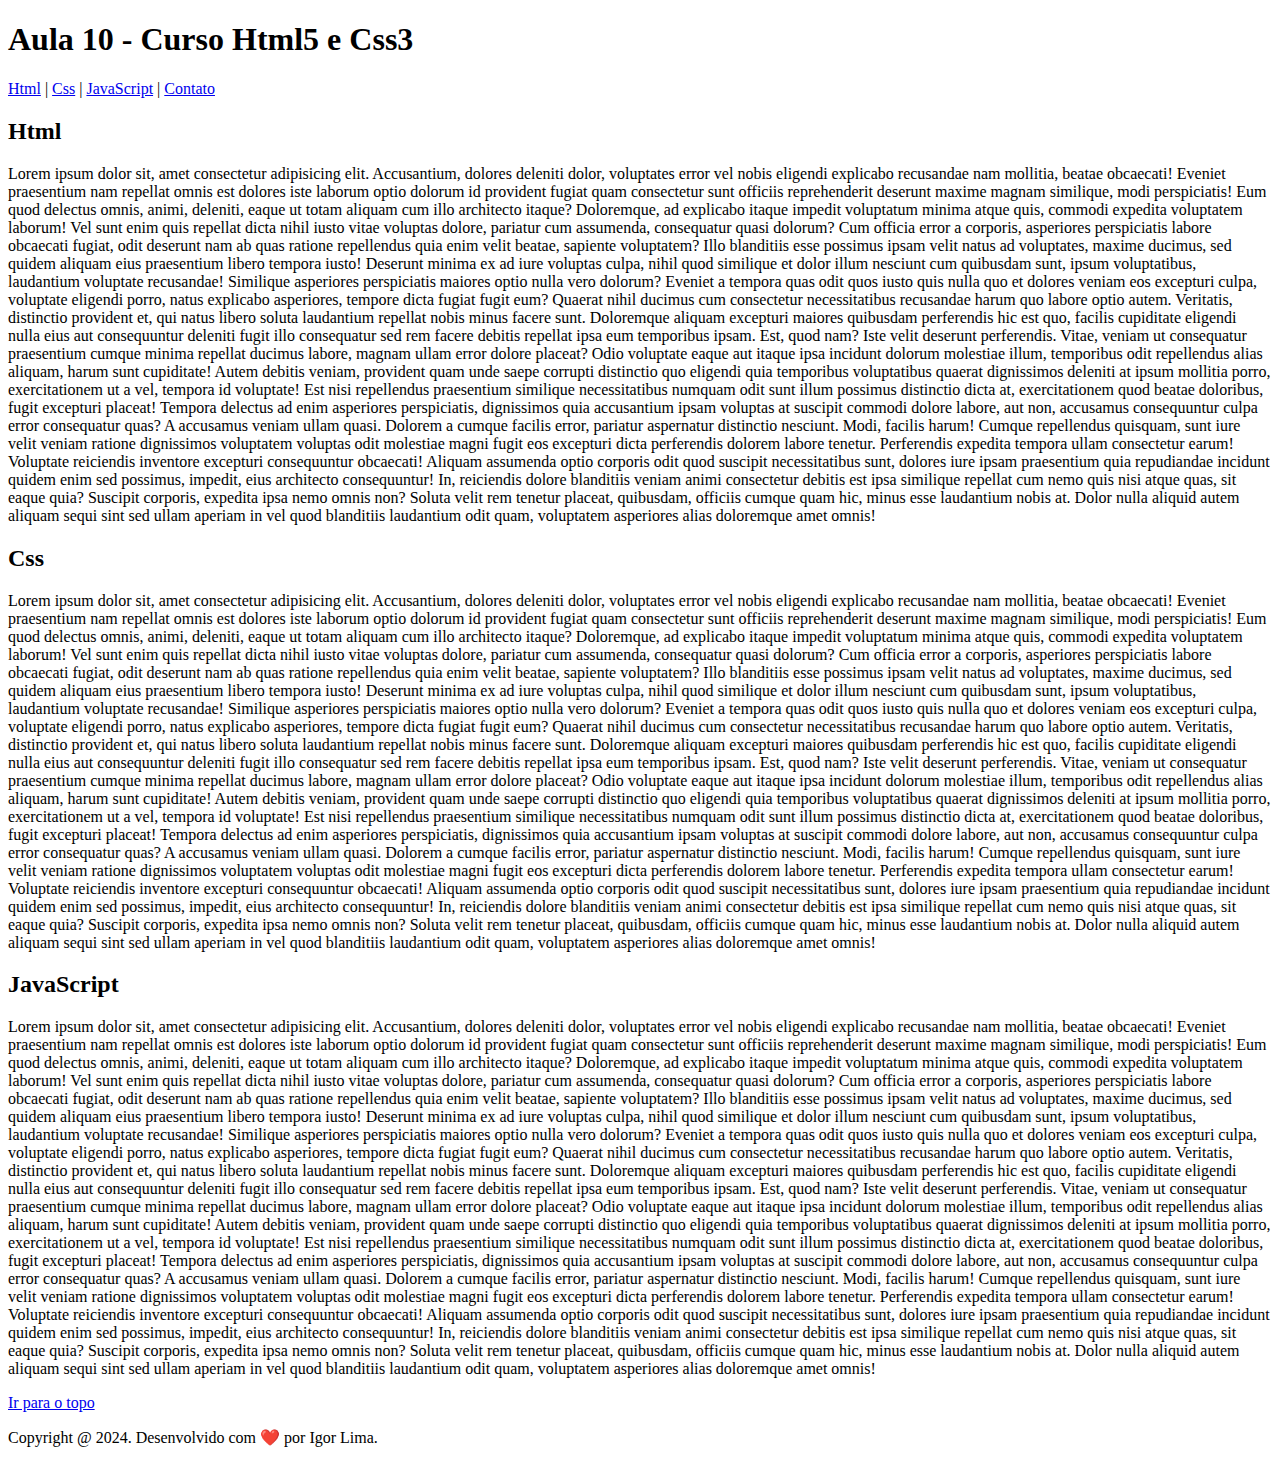
<file: aulas/aula-10/aula-10.html>
<!DOCTYPE html>
<html lang="pt-br">
<head>
    <meta charset="UTF-8">
    <meta name="viewport" content="width=device-width, initial-scale=1.0">
    <title>Aula 10 - Curso Html5 e Css3</title>
</head>
<body id="top">
    <header>
        <h1>Aula 10 - Curso Html5 e Css3</h1>

        <nav>
            <a href="#html">Html</a> | 
            <a href="#css">Css</a> |
            <a href="#js">JavaScript</a> |
            <a href="contato.html">Contato</a>
        </nav>
    
    </header>
    

    <main>
        <section>
            <h2 id="html">Html</h2>
        <p>Lorem ipsum dolor sit, amet consectetur adipisicing elit. Accusantium, dolores deleniti dolor, voluptates error vel nobis eligendi explicabo recusandae nam mollitia, beatae obcaecati! Eveniet praesentium nam repellat omnis est dolores iste laborum optio dolorum id provident fugiat quam consectetur sunt officiis reprehenderit deserunt maxime magnam similique, modi perspiciatis! Eum quod delectus omnis, animi, deleniti, eaque ut totam aliquam cum illo architecto itaque? Doloremque, ad explicabo itaque impedit voluptatum minima atque quis, commodi expedita voluptatem laborum! Vel sunt enim quis repellat dicta nihil iusto vitae voluptas dolore, pariatur cum assumenda, consequatur quasi dolorum? Cum officia error a corporis, asperiores perspiciatis labore obcaecati fugiat, odit deserunt nam ab quas ratione repellendus quia enim velit beatae, sapiente voluptatem? Illo blanditiis esse possimus ipsam velit natus ad voluptates, maxime ducimus, sed quidem aliquam eius praesentium libero tempora iusto! Deserunt minima ex ad iure voluptas culpa, nihil quod similique et dolor illum nesciunt cum quibusdam sunt, ipsum voluptatibus, laudantium voluptate recusandae! Similique asperiores perspiciatis maiores optio nulla vero dolorum? Eveniet a tempora quas odit quos iusto quis nulla quo et dolores veniam eos excepturi culpa, voluptate eligendi porro, natus explicabo asperiores, tempore dicta fugiat fugit eum? Quaerat nihil ducimus cum consectetur necessitatibus recusandae harum quo labore optio autem. Veritatis, distinctio provident et, qui natus libero soluta laudantium repellat nobis minus facere sunt. Doloremque aliquam excepturi maiores quibusdam perferendis hic est quo, facilis cupiditate eligendi nulla eius aut consequuntur deleniti fugit illo consequatur sed rem facere debitis repellat ipsa eum temporibus ipsam. Est, quod nam? Iste velit deserunt perferendis. Vitae, veniam ut consequatur praesentium cumque minima repellat ducimus labore, magnam ullam error dolore placeat? Odio voluptate eaque aut itaque ipsa incidunt dolorum molestiae illum, temporibus odit repellendus alias aliquam, harum sunt cupiditate! Autem debitis veniam, provident quam unde saepe corrupti distinctio quo eligendi quia temporibus voluptatibus quaerat dignissimos deleniti at ipsum mollitia porro, exercitationem ut a vel, tempora id voluptate! Est nisi repellendus praesentium similique necessitatibus numquam odit sunt illum possimus distinctio dicta at, exercitationem quod beatae doloribus, fugit excepturi placeat! Tempora delectus ad enim asperiores perspiciatis, dignissimos quia accusantium ipsam voluptas at suscipit commodi dolore labore, aut non, accusamus consequuntur culpa error consequatur quas? A accusamus veniam ullam quasi. Dolorem a cumque facilis error, pariatur aspernatur distinctio nesciunt. Modi, facilis harum! Cumque repellendus quisquam, sunt iure velit veniam ratione dignissimos voluptatem voluptas odit molestiae magni fugit eos excepturi dicta perferendis dolorem labore tenetur. Perferendis expedita tempora ullam consectetur earum! Voluptate reiciendis inventore excepturi consequuntur obcaecati! Aliquam assumenda optio corporis odit quod suscipit necessitatibus sunt, dolores iure ipsam praesentium quia repudiandae incidunt quidem enim sed possimus, impedit, eius architecto consequuntur! In, reiciendis dolore blanditiis veniam animi consectetur debitis est ipsa similique repellat cum nemo quis nisi atque quas, sit eaque quia? Suscipit corporis, expedita ipsa nemo omnis non? Soluta velit rem tenetur placeat, quibusdam, officiis cumque quam hic, minus esse laudantium nobis at. Dolor nulla aliquid autem aliquam sequi sint sed ullam aperiam in vel quod blanditiis laudantium odit quam, voluptatem asperiores alias doloremque amet omnis!</p>
        </section>
    
        <section>
            <h2 id="css">Css</h2>
        <p>Lorem ipsum dolor sit, amet consectetur adipisicing elit. Accusantium, dolores deleniti dolor, voluptates error vel nobis eligendi explicabo recusandae nam mollitia, beatae obcaecati! Eveniet praesentium nam repellat omnis est dolores iste laborum optio dolorum id provident fugiat quam consectetur sunt officiis reprehenderit deserunt maxime magnam similique, modi perspiciatis! Eum quod delectus omnis, animi, deleniti, eaque ut totam aliquam cum illo architecto itaque? Doloremque, ad explicabo itaque impedit voluptatum minima atque quis, commodi expedita voluptatem laborum! Vel sunt enim quis repellat dicta nihil iusto vitae voluptas dolore, pariatur cum assumenda, consequatur quasi dolorum? Cum officia error a corporis, asperiores perspiciatis labore obcaecati fugiat, odit deserunt nam ab quas ratione repellendus quia enim velit beatae, sapiente voluptatem? Illo blanditiis esse possimus ipsam velit natus ad voluptates, maxime ducimus, sed quidem aliquam eius praesentium libero tempora iusto! Deserunt minima ex ad iure voluptas culpa, nihil quod similique et dolor illum nesciunt cum quibusdam sunt, ipsum voluptatibus, laudantium voluptate recusandae! Similique asperiores perspiciatis maiores optio nulla vero dolorum? Eveniet a tempora quas odit quos iusto quis nulla quo et dolores veniam eos excepturi culpa, voluptate eligendi porro, natus explicabo asperiores, tempore dicta fugiat fugit eum? Quaerat nihil ducimus cum consectetur necessitatibus recusandae harum quo labore optio autem. Veritatis, distinctio provident et, qui natus libero soluta laudantium repellat nobis minus facere sunt. Doloremque aliquam excepturi maiores quibusdam perferendis hic est quo, facilis cupiditate eligendi nulla eius aut consequuntur deleniti fugit illo consequatur sed rem facere debitis repellat ipsa eum temporibus ipsam. Est, quod nam? Iste velit deserunt perferendis. Vitae, veniam ut consequatur praesentium cumque minima repellat ducimus labore, magnam ullam error dolore placeat? Odio voluptate eaque aut itaque ipsa incidunt dolorum molestiae illum, temporibus odit repellendus alias aliquam, harum sunt cupiditate! Autem debitis veniam, provident quam unde saepe corrupti distinctio quo eligendi quia temporibus voluptatibus quaerat dignissimos deleniti at ipsum mollitia porro, exercitationem ut a vel, tempora id voluptate! Est nisi repellendus praesentium similique necessitatibus numquam odit sunt illum possimus distinctio dicta at, exercitationem quod beatae doloribus, fugit excepturi placeat! Tempora delectus ad enim asperiores perspiciatis, dignissimos quia accusantium ipsam voluptas at suscipit commodi dolore labore, aut non, accusamus consequuntur culpa error consequatur quas? A accusamus veniam ullam quasi. Dolorem a cumque facilis error, pariatur aspernatur distinctio nesciunt. Modi, facilis harum! Cumque repellendus quisquam, sunt iure velit veniam ratione dignissimos voluptatem voluptas odit molestiae magni fugit eos excepturi dicta perferendis dolorem labore tenetur. Perferendis expedita tempora ullam consectetur earum! Voluptate reiciendis inventore excepturi consequuntur obcaecati! Aliquam assumenda optio corporis odit quod suscipit necessitatibus sunt, dolores iure ipsam praesentium quia repudiandae incidunt quidem enim sed possimus, impedit, eius architecto consequuntur! In, reiciendis dolore blanditiis veniam animi consectetur debitis est ipsa similique repellat cum nemo quis nisi atque quas, sit eaque quia? Suscipit corporis, expedita ipsa nemo omnis non? Soluta velit rem tenetur placeat, quibusdam, officiis cumque quam hic, minus esse laudantium nobis at. Dolor nulla aliquid autem aliquam sequi sint sed ullam aperiam in vel quod blanditiis laudantium odit quam, voluptatem asperiores alias doloremque amet omnis!</p>
        </section>
    
        <section>
            <h2 id="js">JavaScript</h2>
        <p>Lorem ipsum dolor sit, amet consectetur adipisicing elit. Accusantium, dolores deleniti dolor, voluptates error vel nobis eligendi explicabo recusandae nam mollitia, beatae obcaecati! Eveniet praesentium nam repellat omnis est dolores iste laborum optio dolorum id provident fugiat quam consectetur sunt officiis reprehenderit deserunt maxime magnam similique, modi perspiciatis! Eum quod delectus omnis, animi, deleniti, eaque ut totam aliquam cum illo architecto itaque? Doloremque, ad explicabo itaque impedit voluptatum minima atque quis, commodi expedita voluptatem laborum! Vel sunt enim quis repellat dicta nihil iusto vitae voluptas dolore, pariatur cum assumenda, consequatur quasi dolorum? Cum officia error a corporis, asperiores perspiciatis labore obcaecati fugiat, odit deserunt nam ab quas ratione repellendus quia enim velit beatae, sapiente voluptatem? Illo blanditiis esse possimus ipsam velit natus ad voluptates, maxime ducimus, sed quidem aliquam eius praesentium libero tempora iusto! Deserunt minima ex ad iure voluptas culpa, nihil quod similique et dolor illum nesciunt cum quibusdam sunt, ipsum voluptatibus, laudantium voluptate recusandae! Similique asperiores perspiciatis maiores optio nulla vero dolorum? Eveniet a tempora quas odit quos iusto quis nulla quo et dolores veniam eos excepturi culpa, voluptate eligendi porro, natus explicabo asperiores, tempore dicta fugiat fugit eum? Quaerat nihil ducimus cum consectetur necessitatibus recusandae harum quo labore optio autem. Veritatis, distinctio provident et, qui natus libero soluta laudantium repellat nobis minus facere sunt. Doloremque aliquam excepturi maiores quibusdam perferendis hic est quo, facilis cupiditate eligendi nulla eius aut consequuntur deleniti fugit illo consequatur sed rem facere debitis repellat ipsa eum temporibus ipsam. Est, quod nam? Iste velit deserunt perferendis. Vitae, veniam ut consequatur praesentium cumque minima repellat ducimus labore, magnam ullam error dolore placeat? Odio voluptate eaque aut itaque ipsa incidunt dolorum molestiae illum, temporibus odit repellendus alias aliquam, harum sunt cupiditate! Autem debitis veniam, provident quam unde saepe corrupti distinctio quo eligendi quia temporibus voluptatibus quaerat dignissimos deleniti at ipsum mollitia porro, exercitationem ut a vel, tempora id voluptate! Est nisi repellendus praesentium similique necessitatibus numquam odit sunt illum possimus distinctio dicta at, exercitationem quod beatae doloribus, fugit excepturi placeat! Tempora delectus ad enim asperiores perspiciatis, dignissimos quia accusantium ipsam voluptas at suscipit commodi dolore labore, aut non, accusamus consequuntur culpa error consequatur quas? A accusamus veniam ullam quasi. Dolorem a cumque facilis error, pariatur aspernatur distinctio nesciunt. Modi, facilis harum! Cumque repellendus quisquam, sunt iure velit veniam ratione dignissimos voluptatem voluptas odit molestiae magni fugit eos excepturi dicta perferendis dolorem labore tenetur. Perferendis expedita tempora ullam consectetur earum! Voluptate reiciendis inventore excepturi consequuntur obcaecati! Aliquam assumenda optio corporis odit quod suscipit necessitatibus sunt, dolores iure ipsam praesentium quia repudiandae incidunt quidem enim sed possimus, impedit, eius architecto consequuntur! In, reiciendis dolore blanditiis veniam animi consectetur debitis est ipsa similique repellat cum nemo quis nisi atque quas, sit eaque quia? Suscipit corporis, expedita ipsa nemo omnis non? Soluta velit rem tenetur placeat, quibusdam, officiis cumque quam hic, minus esse laudantium nobis at. Dolor nulla aliquid autem aliquam sequi sint sed ullam aperiam in vel quod blanditiis laudantium odit quam, voluptatem asperiores alias doloremque amet omnis!</p>
        </section>
    </main>

    <a href="#top">Ir para o topo</a>
    <footer>
        <p>Copyright @ 2024. Desenvolvido com ❤️ por Igor Lima.</p>
    </footer>
</body>
</html>
</file>
<file: aulas/aula-11/style.css>
h1, h2, a{
    color: red;
}

footer p{
    color: green;
    font-size: 24px;
}
</file>
